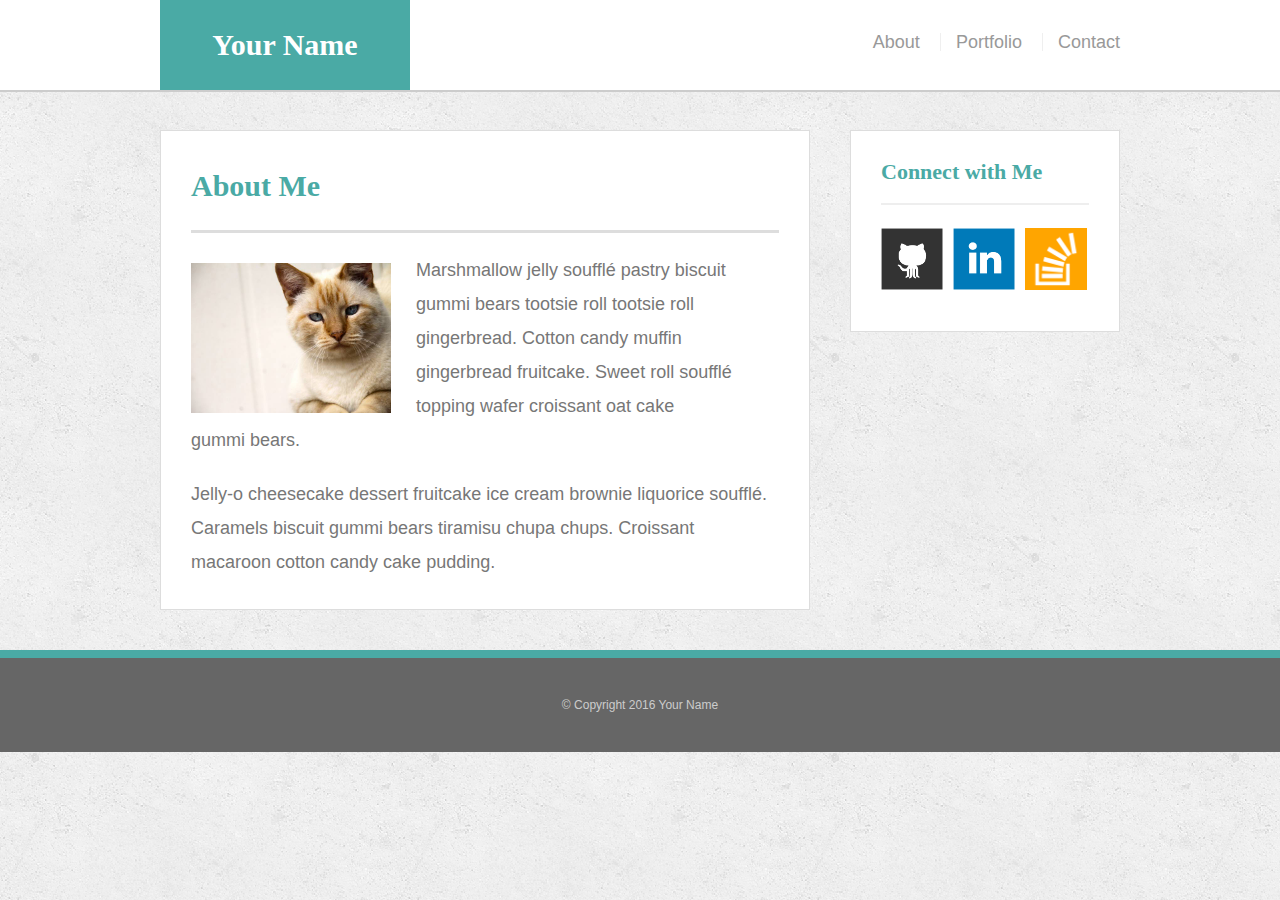
<file: index.html>
<!doctype html>
<html>
<head>
	<meta charset="UTF-8">
	<meta name="viewport" content="width=device-width, initial-scale=1">
	<title>About | Your Name</title>
	<link rel="stylesheet" type="text/css" href="assets/css/reset.css">
	<link rel="stylesheet" type="text/css" href="assets/css/style.css">
</head>
<body>

	<header id="masthead">
		<div class="container">
			<a href="index.html" id="logo">Your Name</a>
			<nav>
				<a href="index.html">About</a>
				<a href="portfolio.html">Portfolio</a>
				<a href="contact.html">Contact</a>
			</nav>
		</div>
	</header>

	<div id="main-container" class="container">
		<section class="main-section">
			<h1>About Me</h1>

			<img src="assets/images/cat.jpg" class="auth-image" alt="Your Name">

			<p>Marshmallow jelly souffl&eacute; pastry biscuit gummi bears tootsie roll tootsie roll gingerbread. Cotton candy muffin gingerbread fruitcake. Sweet roll souffl&eacute; topping wafer croissant oat cake gummi&nbsp;bears.</p>

			<p>Jelly-o cheesecake dessert fruitcake ice cream brownie liquorice souffl&eacute;. Caramels biscuit gummi bears tiramisu chupa chups. Croissant macaroon cotton candy cake pudding.</p>

		</section>

		<section class="sidebar">
			<div id="connect">
				<h2>Connect with Me</h2>

				<img src="assets/images/github-128.png" class="social" alt="Github">
				<img src="assets/images/linkedin-128.png" class="social" alt="LinkedIn">
				<img src="assets/images/stackoverflow-128.png" class="social" alt="Stack Overflow">
			</div>
		</section>
	</div>

	<footer>
		<div class="container">
			&copy; Copyright 2016 Your Name
		</div>
	</footer>
</body>
</html>
</file>
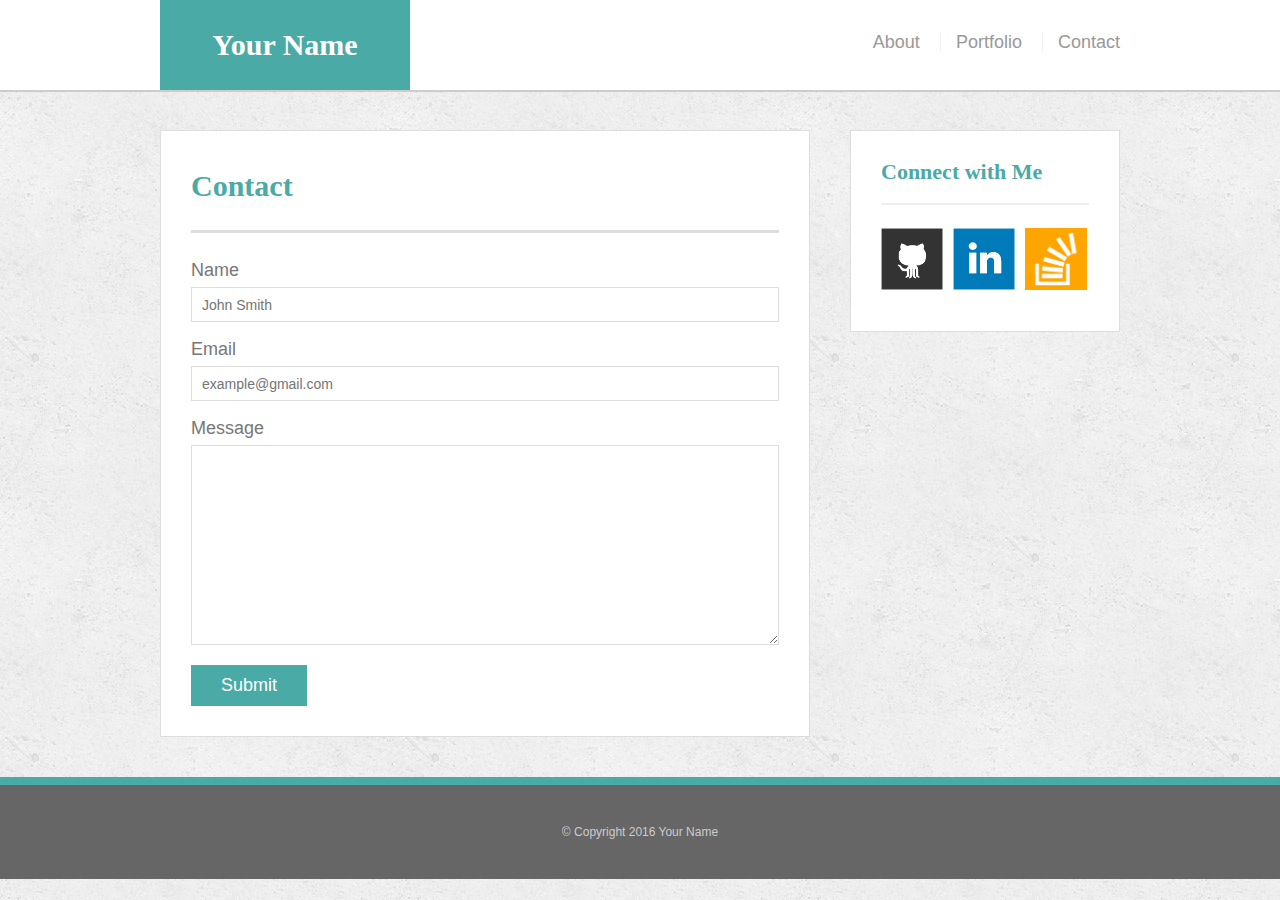
<file: contact.html>
<!doctype html>
<html>
<head>
	<meta charset="UTF-8">
	<meta name="viewport" content="width=device-width, initial-scale=1">
	<title>Contact | Your Name</title>
	<link rel="stylesheet" type="text/css" href="assets/css/reset.css">
	<link rel="stylesheet" type="text/css" href="assets/css/style.css">
</head>
<body>

	<header id="masthead">
		<div class="container">
			<a href="index.html" id="logo">Your Name</a>
			<nav>
				<a href="index.html">About</a>
				<a href="portfolio.html">Portfolio</a>
				<a href="contact.html">Contact</a>
			</nav>
		</div>
	</header>

	<div id="main-container" class="container">
		<section class="main-section">
			<h1>Contact</h1>

			<form id="contact-form">
				<ul>
					<li>
						<label for="name">Name</label>
						<input type="text" id="name" name="name" placeholder="John Smith" required="required">
					</li>
					<li>
						<label for="email">Email</label>
						<input type="email" id="email" name="email" placeholder="example@gmail.com" required="required">
					</li>
					<li>
						<label for="message">Message</label>
						<textarea id="message" name="message" required="required"></textarea>
					</li>
				</ul>
				<input type="submit">
			</form>

		</section>

		<section class="sidebar">
			<div id="connect">
				<h2>Connect with Me</h2>

				<img src="assets/images/github-128.png" class="social" alt="Github">
				<img src="assets/images/linkedin-128.png" class="social" alt="LinkedIn">
				<img src="assets/images/stackoverflow-128.png" class="social" alt="Stack Overflow">
			</div>
		</section>
	</div>

	<footer>
		<div class="container">
			&copy; Copyright 2016 Your Name
		</div>
	</footer>
</body>
</html>
</file>
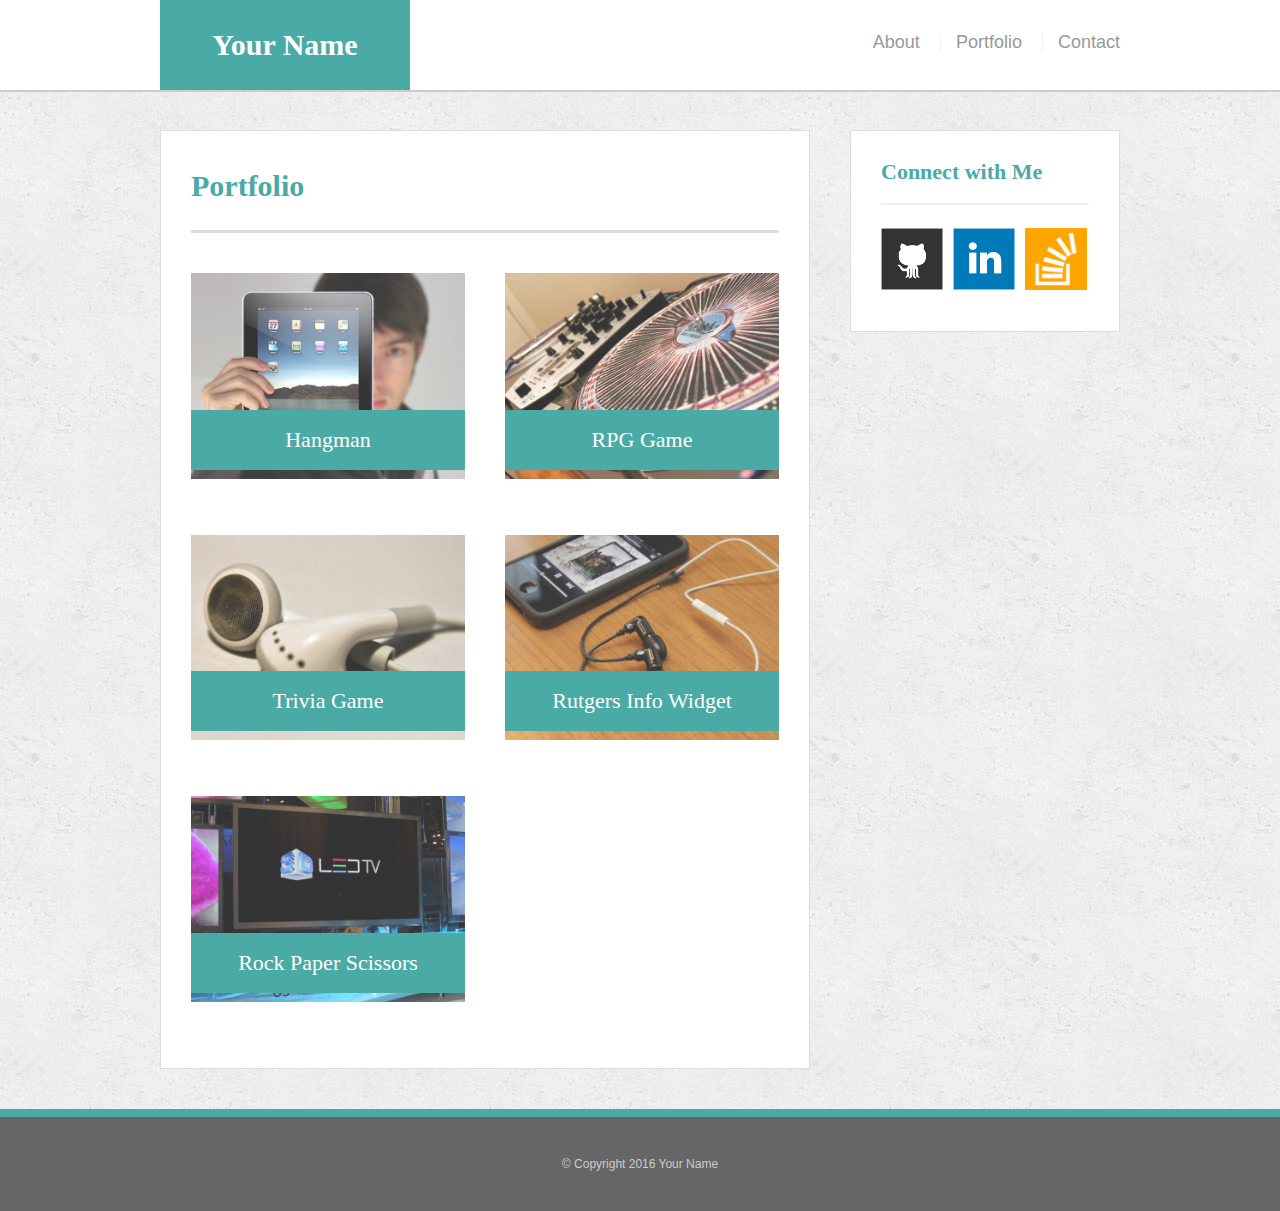
<file: portfolio.html>
<!doctype html>
<html>
<head>
	<meta charset="UTF-8">
	<meta name="viewport" content="width=device-width, initial-scale=1">
	<title>Portfolio | Your Name</title>
	<link rel="stylesheet" type="text/css" href="assets/css/reset.css">
	<link rel="stylesheet" type="text/css" href="assets/css/style.css">
</head>
<body>

	<header id="masthead">
		<div class="container">
			<a href="index.html" id="logo">Your Name</a>
			<nav>
				<a href="index.html">About</a>
				<a href="portfolio.html">Portfolio</a>
				<a href="contact.html">Contact</a>
			</nav>
		</div>
	</header>

	<div id="main-container" class="container">
		<section class="main-section">
			<h1>Portfolio</h1>

			<div class="work">
				<img src="assets/images/technics-q-c-640-480-1.jpg" alt="hangman">

				<h3>Hangman</h3>
			</div>
			<div class="work">
				<img src="assets/images/technics-q-c-640-480-2.jpg" alt="RPG Game">

				<h3>RPG Game</h3>
			</div>
			<div class="work">
				<img src="assets/images/technics-q-c-640-480-5.jpg" alt="Trivia Game">

				<h3>Trivia Game</h3>
			</div>
			<div class="work">
				<img src="assets/images/technics-q-c-640-480-7.jpg" alt="Rutgers Info Widget">

				<h3>Rutgers Info Widget</h3>
			</div>
			<div class="work">
				<img src="assets/images/technics-q-c-640-480-9.jpg" alt="Rock Paper Scissors">

				<h3>Rock Paper Scissors</h3>
			</div>

		</section>

		<section class="sidebar">
			<div id="connect">
				<h2>Connect with Me</h2>

				<img src="assets/images/github-128.png" class="social" alt="Github">
				<img src="assets/images/linkedin-128.png" class="social" alt="LinkedIn">
				<img src="assets/images/stackoverflow-128.png" class="social" alt="Stack Overflow">
			</div>
		</section>
	</div>

	<footer>
		<div class="container">
			&copy; Copyright 2016 Your Name
		</div>
	</footer>
</body>
</html>
</file>
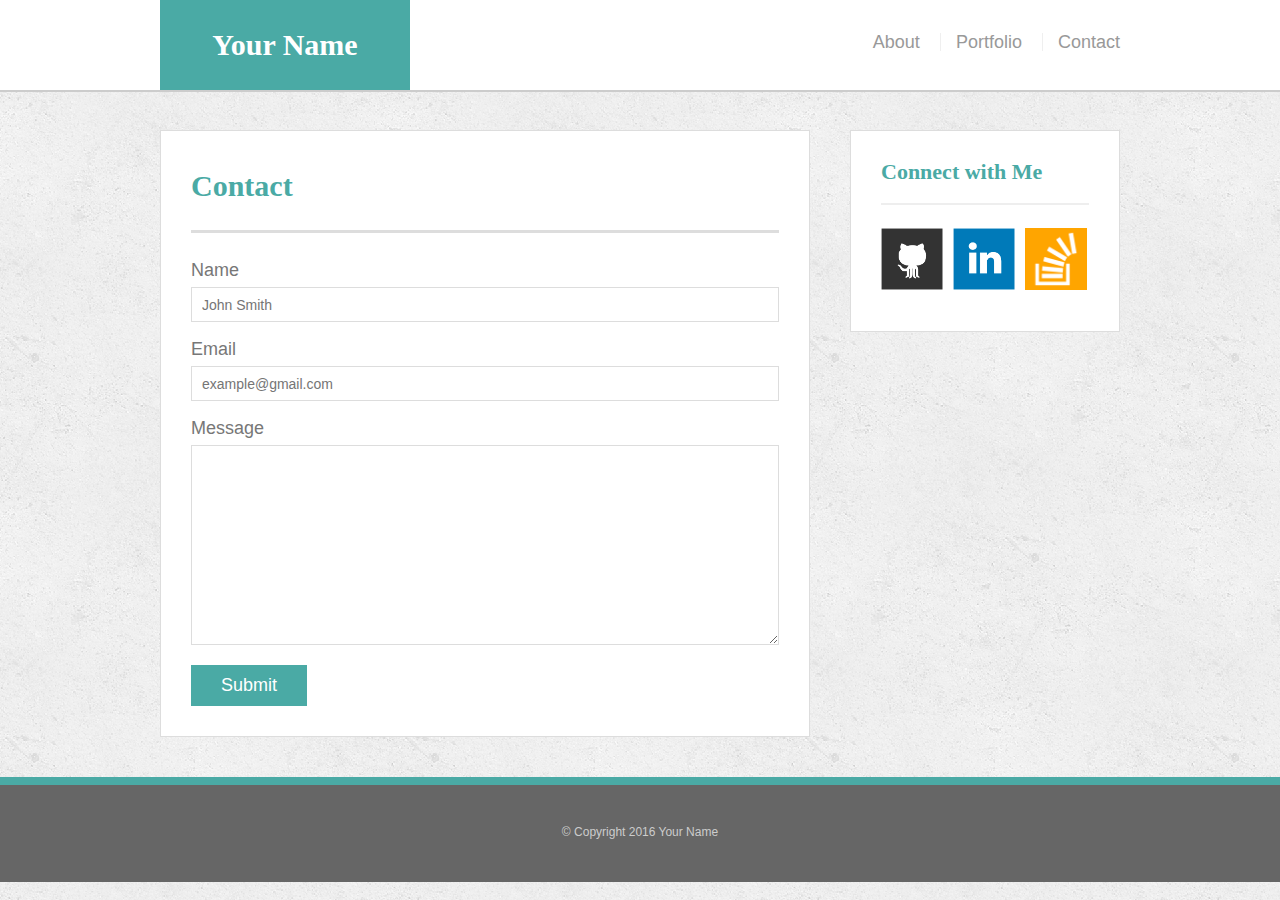
<file: bonus/hover-styles.html>
<!doctype html>
<html>
<head>
	<meta charset="UTF-8">
	<title>Hover Styling</title>
	<link rel="stylesheet" type="text/css" href="assets/css/reset.css">
	<link rel="stylesheet" type="text/css" href="assets/css/style.css">
</head>
<body>

	<header id="masthead">
		<div class="container">
			<a href="#" id="logo">Your Name</a>
			<nav>
				<a href="#">About</a>
				<a href="#">Portfolio</a>
				<a href="#">Contact</a>
			</nav>
		</div>
	</header>

	<div id="main-container" class="container">
		<section class="main-section">
			<h1>Contact</h1>

			<form id="contact-form">
				<ul>
					<li>
						<label for="name">Name</label>
						<input type="text" id="name" name="name" placeholder="John Smith" required="required">
					</li>
					<li>
						<label for="email">Email</label>
						<input type="email" id="email" name="email" placeholder="example@gmail.com" required="required">
					</li>
					<li>
						<label for="message">Message</label>
						<textarea id="message" name="message" required="required"></textarea>
					</li>
				</ul>
				<input type="submit">
			</form>

		</section>

		<section class="sidebar">
			<div id="connect">
				<h2>Connect with Me</h2>

				<img src="assets/images/github-128.png" class="social" alt="Github">
				<img src="assets/images/linkedin-128.png" class="social" alt="LinkedIn">
				<img src="assets/images/stackoverflow-128.png" class="social" alt="Stack Overflow">
			</div>
		</section>
	</div>

	<footer>
		<div class="container">
			&copy; Copyright 2016 Your Name
		</div>
	</footer>
</body>
</html>
</file>
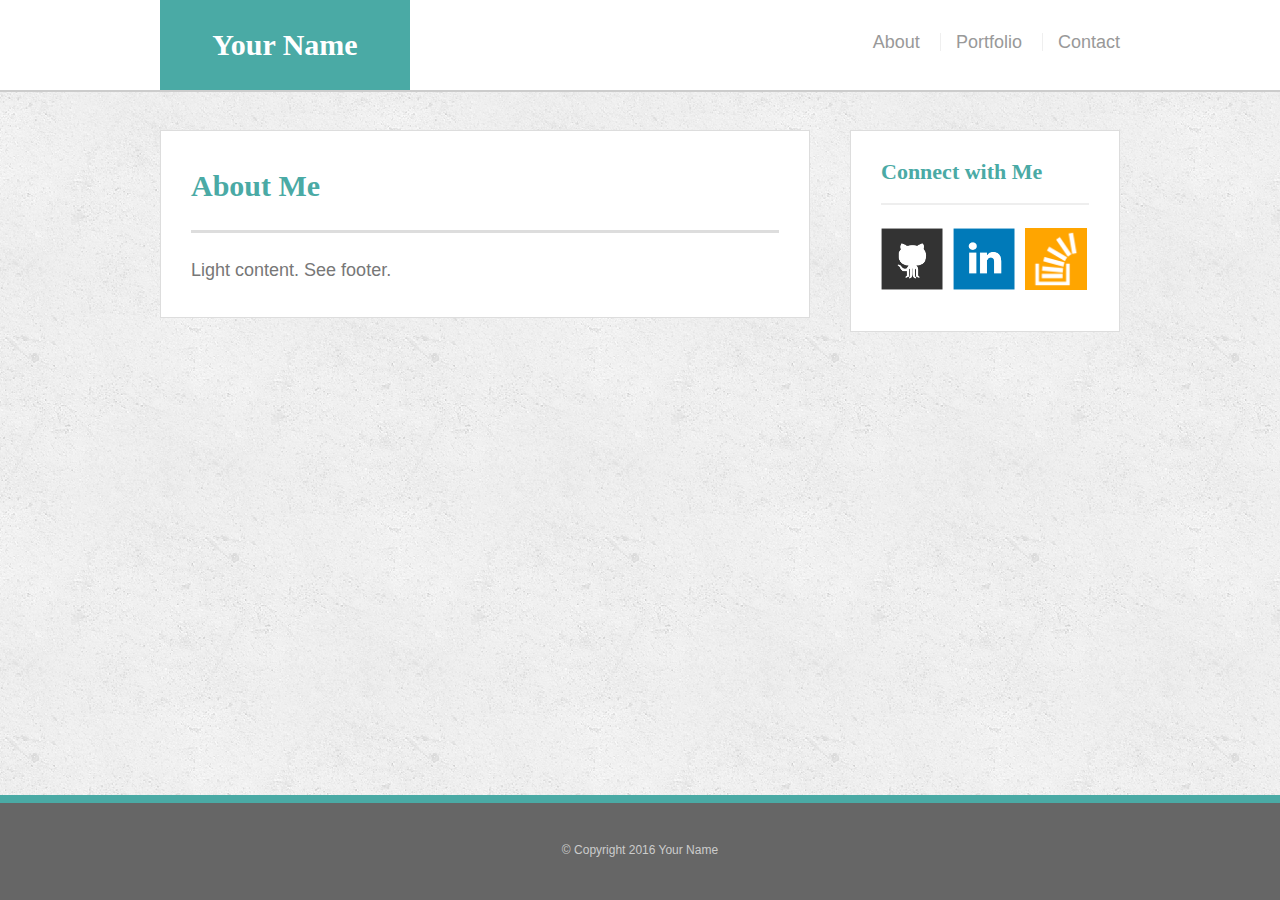
<file: bonus/sticky-footer.html>
<!doctype html>
<html>
<head>
	<meta charset="UTF-8">
	<title>Sticky Footer</title>
	<link rel="stylesheet" type="text/css" href="assets/css/reset.css">
	<link rel="stylesheet" type="text/css" href="assets/css/style.css">
</head>
<body>

	<header id="masthead">
		<div class="container">
			<a href="#" id="logo">Your Name</a>
			<nav>
				<a href="#">About</a>
				<a href="#">Portfolio</a>
				<a href="#">Contact</a>
			</nav>
		</div>
	</header>

	<div class="wrapper">
		<div id="main-container" class="container">
			<section class="main-section">
				<h1>About Me</h1>

				<p>Light content. See footer.</p>

			</section>

			<section class="sidebar">
				<div id="connect">
					<h2>Connect with Me</h2>

					<img src="assets/images/github-128.png" class="social" alt="Github">
					<img src="assets/images/linkedin-128.png" class="social" alt="LinkedIn">
					<img src="assets/images/stackoverflow-128.png" class="social" alt="Stack Overflow">
				</div>
			</section>

			<div class="push"></div>
		</div>
	</div>

	<footer>
		<div class="container">
			&copy; Copyright 2016 Your Name
		</div>
	</footer>
</body>
</html>
</file>
<file: assets/css/style.css>
body {
	background: url("../images/concrete_seamless.png");
	font-size: 18px;
	line-height: 34px;
	font-family: 'Arial', 'Helvetica Neue', Helvetica, sans-serif;
	color: #777;
}

* {
	box-sizing: border-box;
}

/*general*/

.container {
	width: 100%;
	max-width: 960px;
	margin: 0 auto;
	clear: both;
}
h1, 
h2,
h3,
p {
	margin-bottom: 20px;
}
p:last-child {
	margin-bottom: 0;
}
h1, h2, h3 {
	font-family: 'Georgia', Times, Times New Roman, serif;
	font-weight: 700;
	color: #4aaaa5;
}
h1 {
	font-size: 30px;
	line-height: 49px;
	border-bottom: 3px solid #ddd;
	padding-bottom: 20px;
}
h2,
h3 {
	font-size: 22px;
}

/*header*/

#masthead {
	background: #fff;
	margin: 0 0 30px;
	z-index: 99;
	color: #fff;
	overflow: auto;
	border-bottom: 2px solid #ccc;
	position: fixed;
	width: 100%;
}
#logo {
	width: 250px;
	height: 90px;
	background: #4aaaa5;
	float: left;
	font-family: 'Georgia', Times, Times New Roman, serif;
	text-align: center;
	line-height: 90px;
	color: #fff;
	font-weight: 700;
	font-size: 30px;
	text-decoration: none;
}
nav {
	float: right;
	margin-top: 25px;
}
nav a {
	color: #999;
	text-decoration: none;
	margin-left: 15px;
	display: inline-block;
	border-left: 1px solid #efefef;
	padding-left: 15px;
	line-height: 18px;
}
nav a:first-child {
	border-left: 0 none;
}

/*footer*/

footer {
	background: #666;
	color: #fff;
	padding: 30px 0;
	clear: both;
	border-top: 8px solid #4aaaa5;
	color: #ccc;
	font-size: 12px;
	text-align: center;
}

/*sidebar*/

.sidebar {
	background: #fff;
	padding: 30px;
	width: 100%;
	max-width: 270px;
	float: right;
	border: 1px solid #ddd;
	margin-bottom: 20px;
}
h3,
.sidebar h2 {
	border-bottom: 2px solid #eee;
	padding-bottom: 20px;
	margin-bottom: 15px;
	line-height: 22px;
}
.social {
	width: 62px;
	height: 62px;
	margin-top: 8px;
	margin-right: 5px;
}
.social:last-child {
	margin-right: 0;
}

/*main*/

#main-container {
	padding-top: 130px;
}
.main-section {
	background: #fff;
	padding: 30px;
	margin: 0 0 40px 0;
	width: 100%;
	max-width: 650px;
	float: left;
	border: 1px solid #ddd;
}

/*portfolio page*/

.work {
	width: 274px;
	overflow: auto;
	position: relative;
	float: left;
	margin: 20px 0 25px;
}
.work:nth-child(even) {
	margin-right: 40px;
}
.work img {
	width: 100%;
	border: 0 none;
	opacity: .8;
}
.work h3 {
	border-bottom: 0;
	background: #4aaaa5;
	color: #fff;
	text-align: center;
	position: absolute;
	padding: 15px;
	width: 100%;
	bottom: 20px;
	line-height: 30px;
	margin-bottom: 0;
	font-weight: 300;
}
.auth-image {
	width: 200px;
	height: auto;
	margin-top: 10px;
	float: left;
	margin-right: 25px;
}

/*contact page*/

#contact-form ul {
	margin-bottom: 20px;
}
#contact-form li {
	margin-bottom: 10px;
}
label,
input[type=text],
input[type=email],
textarea {
	display: block;
	width: 100%;
}
input[type=text],
input[type=email],
textarea {
	height: 35px;
	border: 1px solid #ddd;
	padding: 0 10px;
	font-size: 14px;
}
textarea {
	height: 200px;
}
input[type=submit] {
	background: #4aaaa5;
	border: 0 none;
	color: #fff;
	font-size: 18px;
	padding: 10px 30px;
	cursor: pointer;
}

/* Media Queries */

@media screen and (max-width: 980px) {
	#logo {
		margin-left: 13%;
	}
	nav {
		margin-right: 13%;
	}
	.main-section {
		max-width: 980px; /* override parent max-width */
	    width: 40%;
	    margin-left: 13%;
	}
	.sidebar {
		max-width: 500px;
	    width: 29%;
	    margin-right: 13%;
	}
	.auth-image {
		width: 100%;
	}
	.work {
		width: 100%;
	}
}

@media screen and (max-width: 768px) {
    #logo {
        margin-left: 20px;
    }
    nav {
        margin-right: 10px;
    }
    .main-section {
        max-width: 100%;
        width: 95%;
        margin-left: 20px;
    }
    .auth-image {
        width: 50%;
    }
    .sidebar {
        max-width: 100%;
        width: 95%;
        margin-left: 20px;
        float: left;
    }
    .work:nth-child(even) {
        margin-right: 62px;
    }
    .work {
        width: 45%;
    }
}

@media screen and (max-width: 640px) {
    #logo {
        width: 100%;
        margin-left: 0px;
    }
    nav {
        float: none;
        margin-top: 0px;
    }
    nav a {
        line-height: 55px;
        padding-left: 10%;
        padding-right: 10%;
    }
    #main-container {
        padding-top: 0px;
    }
    #masthead {
        position: static;
    }
    .main-section {
        width: 95%;
        margin-left: 17px;
    }
    .sidebar {
        max-width: 100%;
        width: 95%;
        float: left;
        margin-left: 17px;
    }
    .auth-image {
        float: none;
        width: 100%;
    }
    .work {
        width: 100%;
    }
}
</file>
<file: bonus/assets/css/style.css>
body {
	background: url("../images/concrete_seamless.png");
	font-size: 18px;
	line-height: 34px;
	font-family: 'Arial', 'Helvetica Neue', Helvetica, sans-serif;
	color: #777;
}

* {
	box-sizing: border-box;
}

/*sticky footer stuff*/
/*http://ryanfait.com/html5-sticky-footer/*/

* {
	margin: 0;
}

html, body {
	height: 100%;
}

.wrapper {
	min-height: 100%;
	height: auto !important; 
	height: 100%;
	margin: 0 auto -105px; 
}
footer, .push {
	height: 105px; 
}
/*end sticky footer stuff*/

/*start hover stuff*/
#logo:hover,
input[type=submit]:hover {
	background: #5E7F7E;
}
nav a:hover {
	color: #5E7F7E;
}
.social:hover {
	opacity: .8;
	cursor: pointer;
}

/*general*/

.container {
	width: 100%;
	max-width: 960px;
	margin: 0 auto;
	clear: both;
}
h1, 
h2,
h3,
p {
	margin-bottom: 20px;
}
p:last-child {
	margin-bottom: 0;
}
h1, h2, h3 {
	font-family: 'Georgia', Times, Times New Roman, serif;
	font-weight: 700;
	color: #4aaaa5;
}
h1 {
	font-size: 30px;
	line-height: 49px;
	border-bottom: 3px solid #ddd;
	padding-bottom: 20px;
}
h2,
h3 {
	font-size: 22px;
}

/*header*/

#masthead {
	background: #fff;
	margin: 0 0 30px;
	z-index: 99;
	color: #fff;
	overflow: auto;
	border-bottom: 2px solid #ccc;
	position: fixed;
	width: 100%;
}
#logo {
	width: 250px;
	height: 90px;
	background: #4aaaa5;
	float: left;
	font-family: 'Georgia', Times, Times New Roman, serif;
	text-align: center;
	line-height: 90px;
	color: #fff;
	font-weight: 700;
	font-size: 30px;
	text-decoration: none;
}
nav {
	float: right;
	margin-top: 25px;
}
nav a {
	color: #999;
	text-decoration: none;
	margin-left: 15px;
	display: inline-block;
	border-left: 1px solid #efefef;
	padding-left: 15px;
	line-height: 18px;
}
nav a:first-child {
	border-left: 0 none;
}

/*footer*/

footer {
	background: #666;
	color: #fff;
	padding: 30px 0;
	clear: both;
	border-top: 8px solid #4aaaa5;
	color: #ccc;
	font-size: 12px;
	text-align: center;
}

/*sidebar*/

.sidebar {
	background: #fff;
	padding: 30px;
	width: 100%;
	max-width: 270px;
	float: right;
	border: 1px solid #ddd;
	margin-bottom: 20px;
}
h3,
.sidebar h2 {
	border-bottom: 2px solid #eee;
	padding-bottom: 20px;
	margin-bottom: 15px;
	line-height: 22px;
}
.social {
	width: 62px;
	height: 62px;
	margin-top: 8px;
	margin-right: 5px;
}
.social:last-child {
	margin-right: 0;
}

/*main*/

#main-container {
	padding-top: 130px;
}
.main-section {
	background: #fff;
	padding: 30px;
	margin: 0 0 40px 0;
	width: 100%;
	max-width: 650px;
	float: left;
	border: 1px solid #ddd;
}

/*contact page*/

#contact-form ul {
	margin-bottom: 20px;
}
#contact-form li {
	margin-bottom: 10px;
}
label,
input[type=text],
input[type=email],
textarea {
	display: block;
	width: 100%;
}
input[type=text],
input[type=email],
textarea {
	height: 35px;
	border: 1px solid #ddd;
	padding: 0 10px;
	font-size: 14px;
}
textarea {
	height: 200px;
}
input[type=submit] {
	background: #4aaaa5;
	border: 0 none;
	color: #fff;
	font-size: 18px;
	padding: 10px 30px;
	cursor: pointer;
}
</file>
